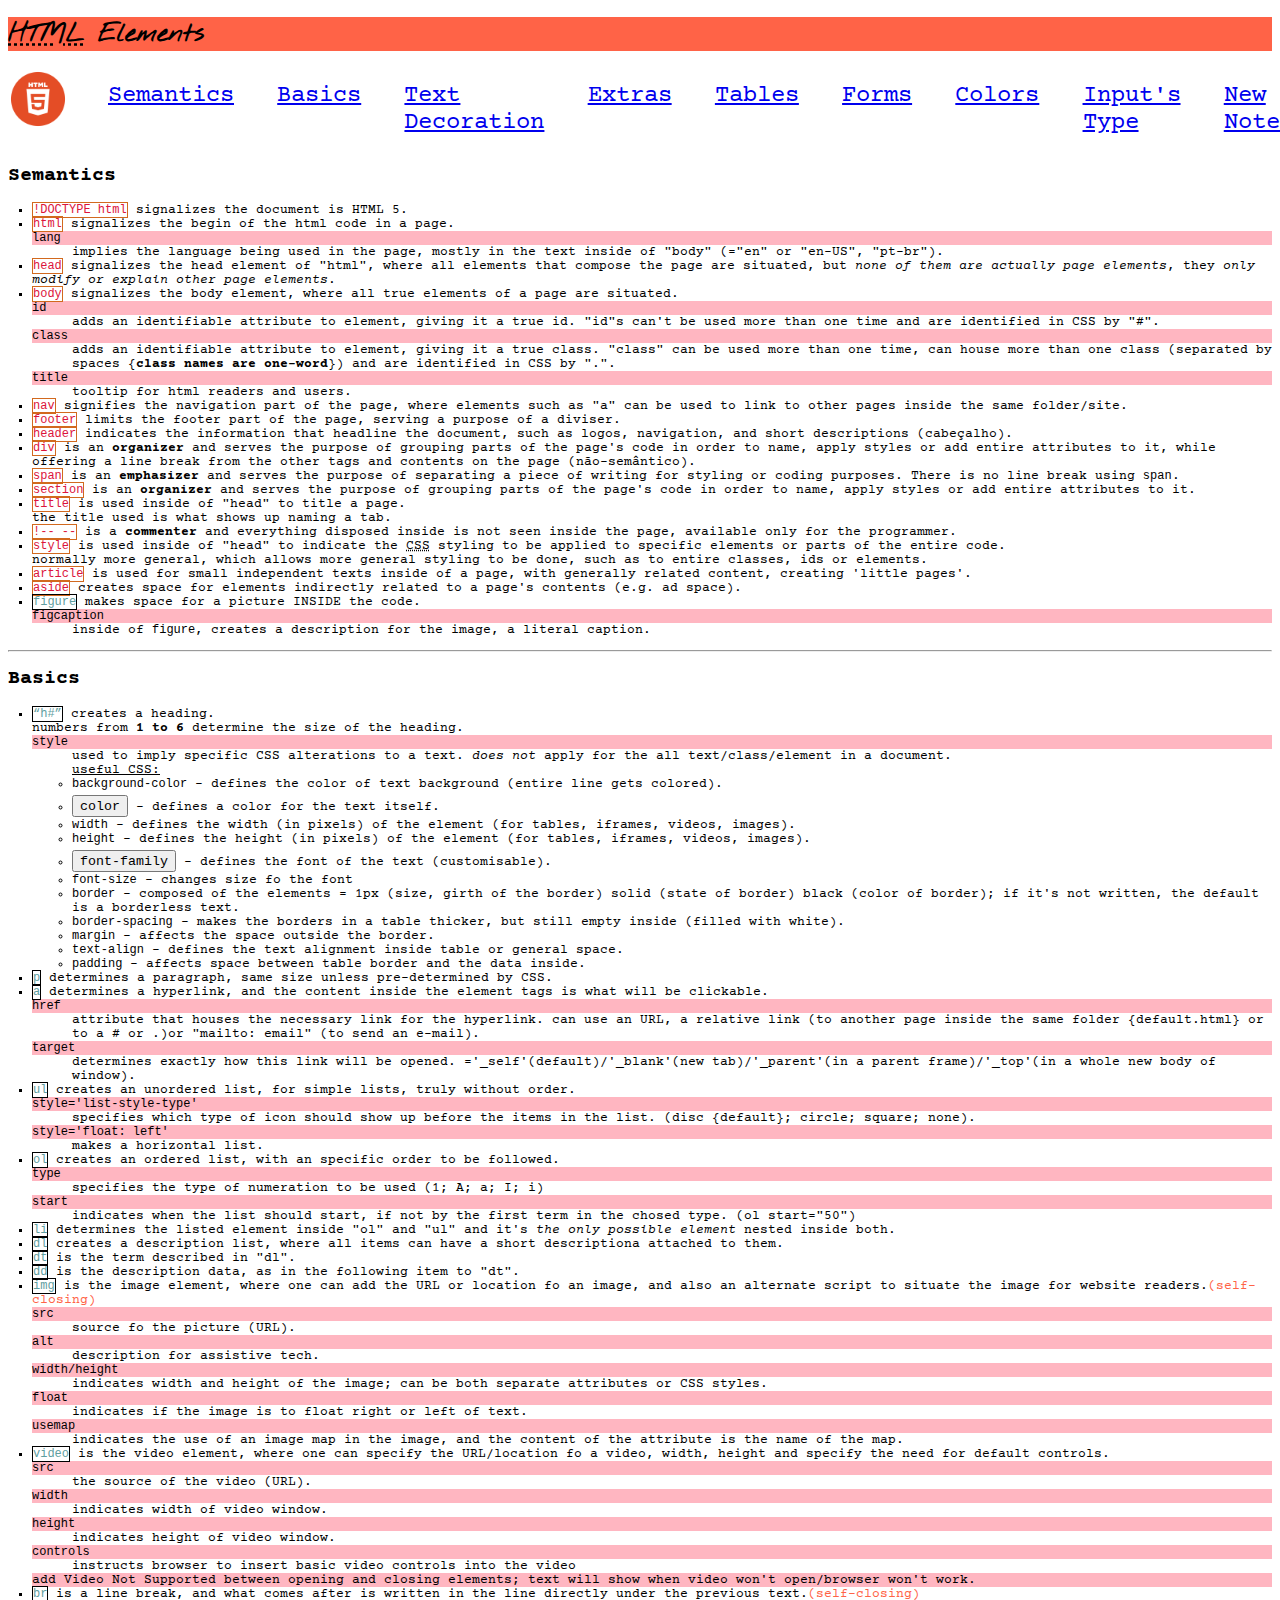
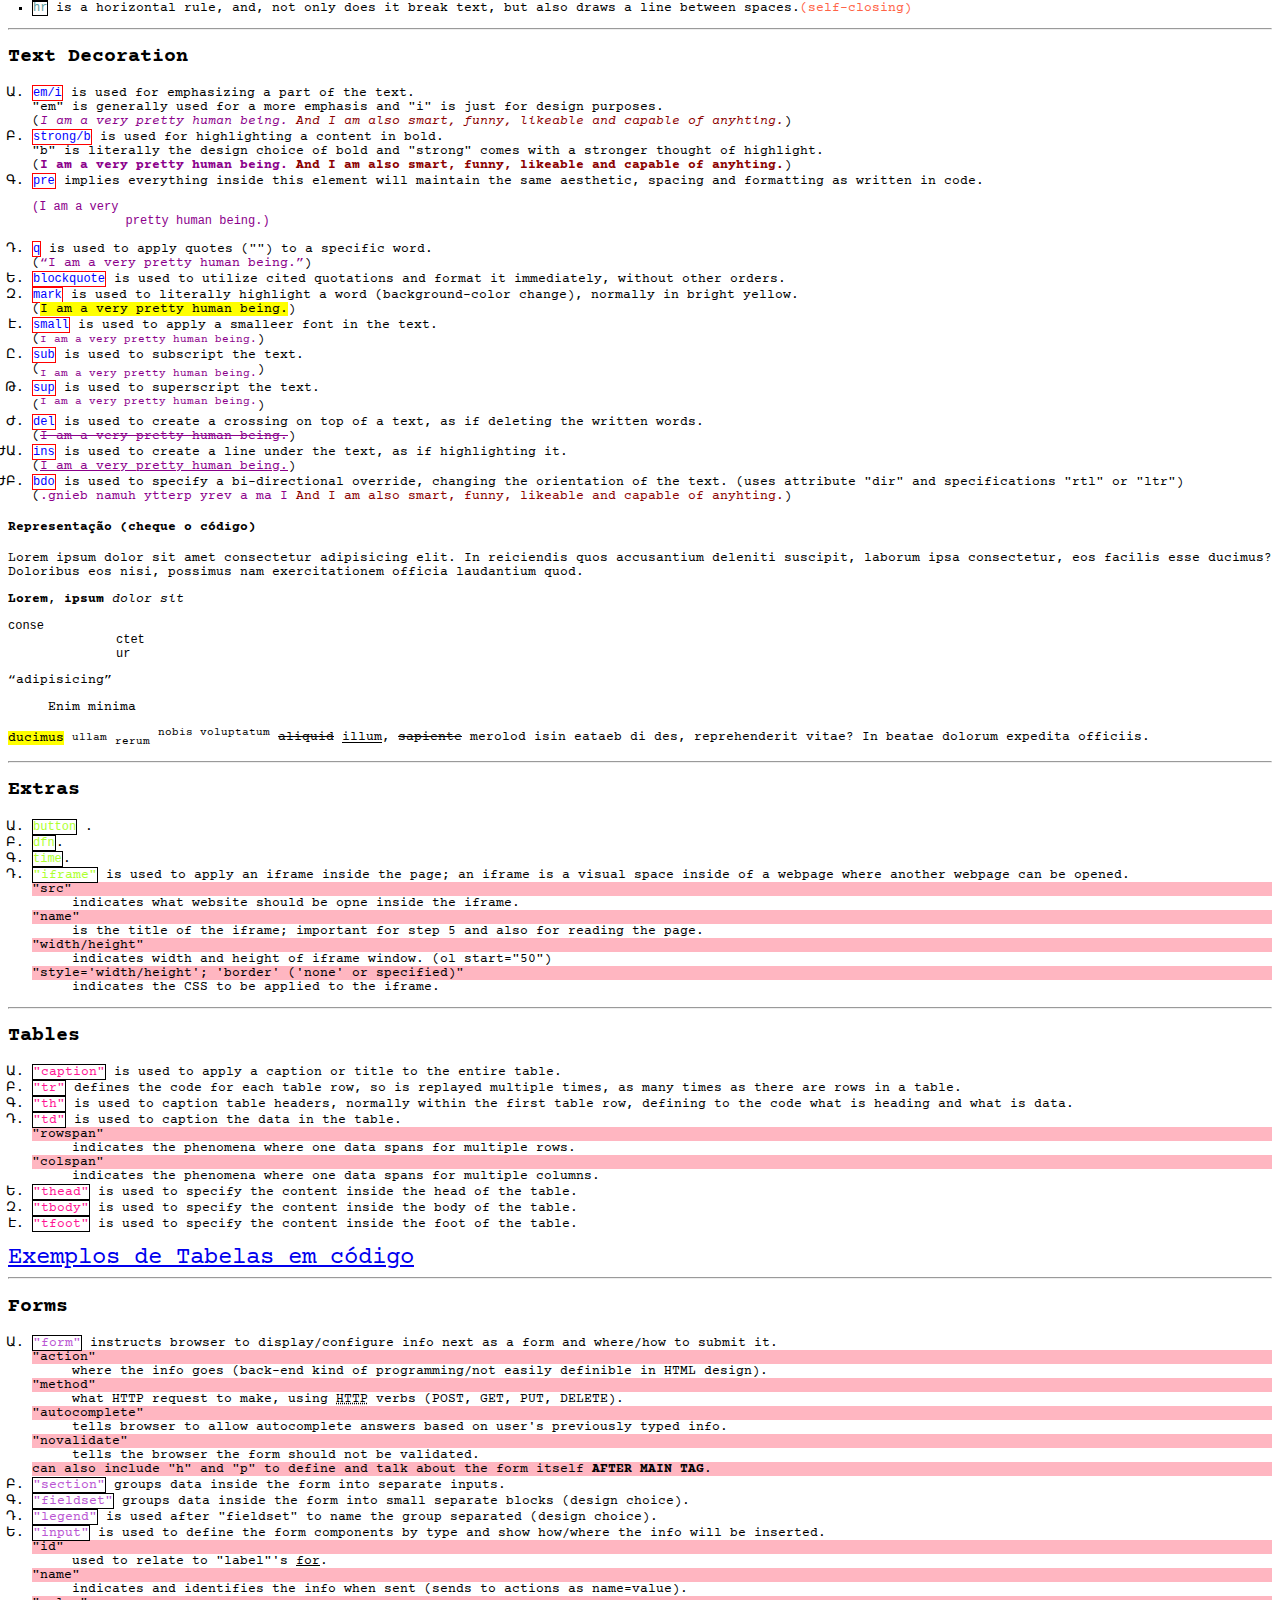
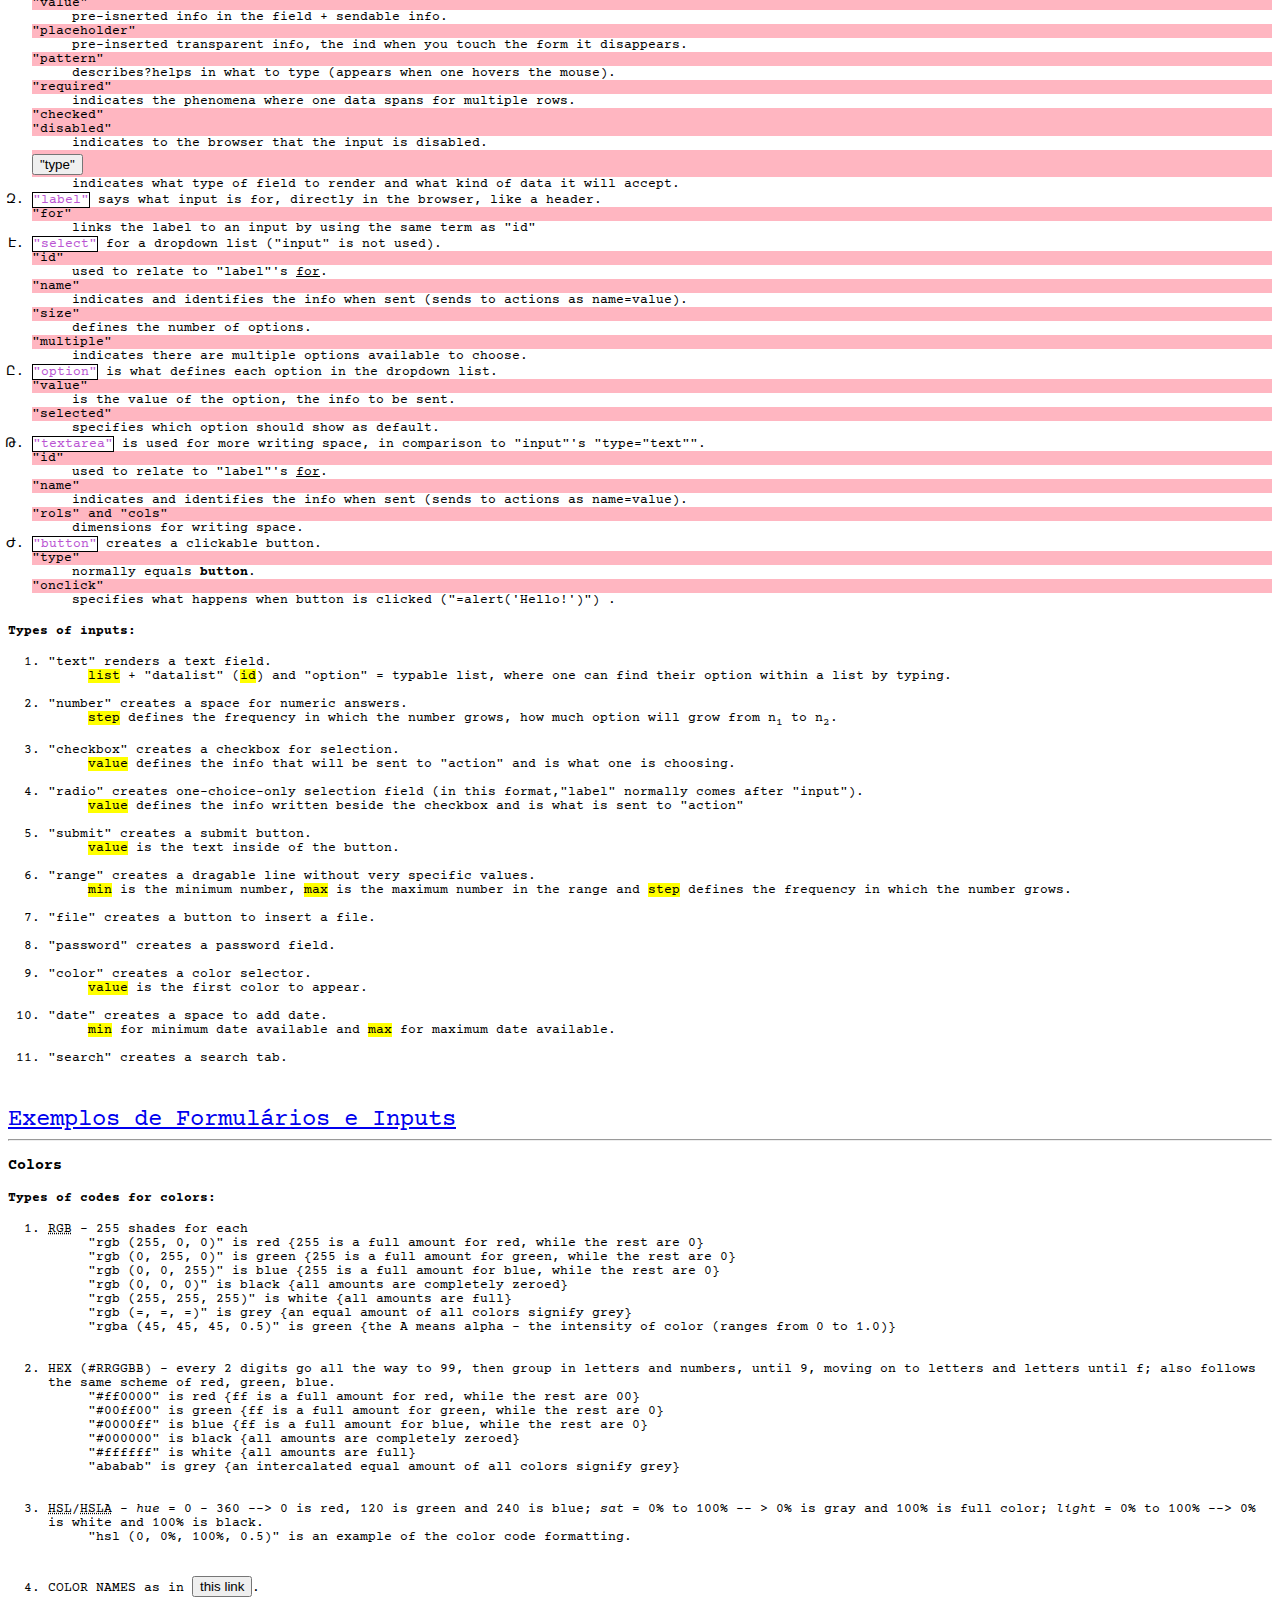
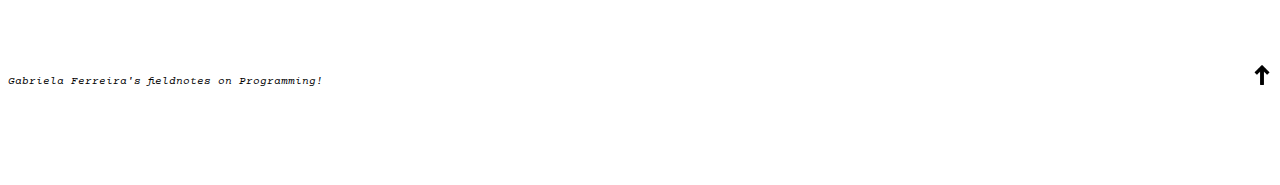
<file: index.htm>
<!DOCTYPE html>
<html lang="pt-br">

<head>
  <meta charset="UTF-8">
  <meta name="viewport" content="width=device-width, initial-scale=1.0">
  <title>HTML Notes</title>
  <!-- id tem que ser único, não pode ser repetido em várias tags. já o 'class' pode ser repetido e funciona para estilizar no CSS (todos em uma mesma classe)-->
  <link rel="stylesheet" href="style.css">

  <link rel="preconnect" href="https://fonts.googleapis.com">
  <link rel="preconnect" href="https://fonts.gstatic.com" crossorigin>
  <link
    href="https://fonts.googleapis.com/css2?family=Courier+Prime:ital,wght@0,400;0,700;1,400;1,700&family=Nothing+You+Could+Do&display=swap"
    rel="stylesheet">

</head>

<body>
  <header>
    <!-- <figure>
       <img src="images/html-logo.png" alt="HTML Logo" float="left" style="width:140px; height:140px;">
      </figure> -->
    <h1 id="começo" style="background-color:tomato; font-family: 'Nothing You Could Do', cursive;"><abbr
        title="Hypertext Markup Language">HTML</abbr> Elements</h1>
    <nav style="display: flex;">
      <!-- display: flex, no CSS, ordena os elementos um ao lado do outro -->
      <a href="index.htm">
        <img src="images/html-logo.png" alt="Logo do HTML" width="60">
        <ul style="list-style-type: none; display: flex;">
          <li>
            <a href="#termsI">Semantics</a>
          </li>
          <pre>      </pre>
          <li>
            <a href="#termsII">Basics</a>
          </li>
          <pre>      </pre>
          <li>
            <a href="#termsIII">Text Decoration</a>
          </li>
          <pre>      </pre>
          <li>
            <a href="#termsIV">Extras</a>
          </li>
          <pre>      </pre>
          <li>
            <a href="#termsV">Tables</a>
          </li>
          <pre>      </pre>
          <li>
            <a href="#termsVI">Forms</a>
          </li>
          <pre>      </pre>
          <li>
            <a href="#cores">Colors</a>
          </li>
          <pre>      </pre>
          <li>
            <a href="#input">Input's Type</a>
          </li>
          <pre>      </pre>
          <li>
            <a href="primeiro.html">New Notes</a>
          </li>
        </ul>
      </a>
    </nav>
  </header>

  <main>
    <section id="definição1">
      <div id="termsI">
        <h2>Semantics</h2>
        <ul class="regular">
          <li><span class="genterm"><code>!DOCTYPE html</code></span> signalizes the document is HTML 5.</li>
          <li><span class="genterm"><code>html</code></span> signalizes the begin of the html code in a page.</li>
          <dl>
            <dt><code>lang</code></dt>
            <dd>implies the language being used in the page, mostly in the text inside of "body" (="en" or "en-US",
              "pt-br").</dd>
          </dl>
          <li><span class="genterm"><code>head</code></span> signalizes the head element of "html", where all elements
            that compose the page are situated, but <em>none of them are actually page elements</em>, they <em>only
              modify or explain other page elements</em>.</li>
          <li><span class="genterm"><code>body</code></span> signalizes the body element, where all true elements of a
            page are situated.</li>
          <dl>
            <dt><code>id</code></dt>
            <dd> adds an identifiable attribute to element, giving it a true id. "id"s can't be used more than one time
              and are identified in CSS by "#".</dd>
            <dt><code>class</code></dt>
            <dd> adds an identifiable attribute to element, giving it a true class. "class" can be used more than one
              time, can house more than one class (separated by spaces {<strong>class names are one-word</strong>}) and
              are identified in CSS by ".".</dd>
            <dt><code>title</code></dt>
            <dd>tooltip for html readers and users.</dd>
          </dl>
          <li><span class="genterm"><code>nav</code></span> signifies the navigation part of the page, where elements
            such as "a" can be used to link to other pages inside the same folder/site.</li>
          <li><span class="genterm"><code>footer</code></span> limits the footer part of the page, serving a purpose of
            a diviser.</li>
          <li><span class="genterm"><code>header</code></span> indicates the information that headline the document,
            such as logos, navigation, and short descriptions (cabeçalho).</li>
          <li><span class="genterm"><code>div</code></span> is an <strong>organizer</strong> and serves the purpose of
            grouping parts of the page's code in order to name, apply styles or add entire attributes to it, while
            offering a line break from the other tags and contents on the page (não-semântico).</li>
          <li><span class="genterm"><code>span</code></span> is an <strong>emphasizer</strong> and serves the purpose of
            separating a piece of writing for styling or coding purposes. There is no line break using
            <code>span</code>.</li>
          <li><span class="genterm"><code>section</code></span> is an <strong>organizer</strong> and serves the purpose
            of grouping parts of the page's code in order to name, apply styles or add entire attributes to it.</li>
          <li><span class="genterm"><code>title</code></span> is used inside of "head" to title a page.<br>
            the title used is what shows up naming a tab.</li>
          <li><span class="genterm"><code>!-- --</code></span> is a <strong>commenter</strong> and everything disposed
            inside is not seen inside the page, available only for the programmer.</li>
          <li><span class="genterm"><code>style</code></span> is used inside of "head" to indicate the <abbr
              title="Cascading Style Sheets">CSS</abbr> styling to be applied to specific elements or parts of the
            entire code.<br>
            normally more general, which allows more general styling to be done, such as to entire classes, ids or
            elements.</li>
          <li><span class="genterm"><code>article</code></span> is used for small independent texts inside of a page,
            with generally related content, creating 'little pages'.</li>
          <li><span class="genterm"><code>aside</code></span> creates space for elements indirectly related to a page's
            contents (e.g. ad space).</li>
          <li><span class="term"><code>figure</code></span> makes space for a picture INSIDE the code.</li>
          <dl>
            <dt><code>figcaption</code></dt>
            <dd>inside of <code>figure</code>, creates a description for the image, a literal caption.</dd>
          </dl>
        </ul>
        <hr>
      </div>
    </section>


    <section id="definição2">
      <div id="termsII">
        <h2>Basics</h2>
        <ul class="regular">
          <li><span class="term"><code><q>h#</q></code></span> creates a heading.<br>numbers from <strong>1 to
              6</strong> determine the size of the heading.</li>
          <dl>
            <dt><code>style</code></dt>
            <dd> used to imply specific CSS alterations to a text. <em>does not</em> apply for the all
              text/class/element in a document.</dd>
            <ul><span style="text-decoration:underline;">useful CSS:</span>
              <li><code>background-color</code> - defines the color of text background (entire line gets colored).</li>
              <li><a href="#colortypes"><button><code>color</code></button></a> - defines a color for the text itself.
              </li>
              <li><code>width</code> - defines the width (in pixels) of the element (for tables, iframes, videos,
                images).</li>
              <li><code>height</code> - defines the height (in pixels) of the element (for tables, iframes, videos,
                images).</li>
              <li><a href="https://www.w3schools.com/css/css_font.asp"
                  target="_blank"><button><code>font-family</code></button></a> - defines the font of the text
                (customisable).</li>
              <li><code>font-size</code> - changes size fo the font</li>
              <li><code>border</code> - composed of the elements = 1px (size, girth of the border) solid (state of
                border) black (color of border); if it's not written, the default is a borderless text.</li>
              <li><code>border-spacing</code> - makes the borders in a table thicker, but still empty inside (filled
                with white).</li>
              <li><code>margin</code> - affects the space outside the border.</li>
              <li><code>text-align</code> - defines the text alignment inside table or general space.</li>
              <li><code>padding</code> - affects space between table border and the data inside.</li>
            </ul>
          </dl>
          <li><span class="term"><code>p</code></span> determines a paragraph, same size unless pre-determined by CSS.
          </li>
          <li><span class="term"><code>a</code></span> determines a hyperlink, and the content inside the element tags
            is what will be clickable.</li>
          <dl>
            <dt><code>href</code></dt>
            <dd> attribute that houses the necessary link for the hyperlink. can use an URL, a relative link (to another
              page inside the same folder {default.html} or to a # or .)or "mailto: email" (to send an e-mail).</dd>
            <dt><code>target</code></dt>
            <dd> determines exactly how this link will be opened. ='_self'(default)/'_blank'(new tab)/'_parent'(in a
              parent frame)/'_top'(in a whole new body of window).</dd>
          </dl>
          <li><span class="term"><code>ul</code></span> creates an unordered list, for simple lists, truly without
            order.</li>
          <dl>
            <dt><code>style='list-style-type'</code></dt>
            <dd> specifies which type of icon should show up before the items in the list. (disc {default}; circle;
              square; none).</dd>
            <dt><code>style='float: left'</code>
            <dt>
            <dd> makes a horizontal list.</dd>
          </dl>
          <li><span class="term"><code>ol</code></span> creates an ordered list, with an specific order to be followed.
          </li>
          <dl>
            <dt><code>type</code></dt>
            <dd> specifies the type of numeration to be used (1; A; a; I; i)</dd>
            <dt><code>start</code></dt>
            <dd> indicates when the list should start, if not by the first term in the chosed type. (ol start="50")</dd>
          </dl>
          <li><span class="term"><code>li</code></span> determines the listed element inside "ol" and "ul" and it's
            <em>the only possible element</em> nested inside both.</li>
          <li><span class="term"><code>dl</code></span> creates a description list, where all items can have a short
            descriptiona attached to them.</li>
          <li><span class="term"><code>dt</code></span> is the term described in "dl".</li>
          <li><span class="term"><code>dd</code></span> is the description data, as in the following item to "dt".</li>
          <li><span class="term"><code>img</code></span> is the image element, where one can add the URL or location fo
            an image, and also an alternate script to situate the image for website readers.<span
              class="closing">(self-closing)</span></li>
          <dl>
            <dt><code>src</code></dt>
            <dd> source fo the picture (URL).</dd>
            <dt><code>alt</code></dt>
            <dd> description for assistive tech.</dd>
            <dt><code>width/height</code></dt>
            <dd> indicates width and height of the image; can be both separate attributes or CSS styles.</dd>
            <dt><code>float</code></dt>
            <dd> indicates if the image is to float right or left of text.</dd>
            <dt><code>usemap</code></dt>
            <dd> indicates the use of an image map in the image, and the content of the attribute is the name of the
              map.</dd>
          </dl>
          <!-- <li><span class="term">"map"</span> indicates the creation of an image map (areas in a picture that can link somewhere else).</li>
 <dl>
   <dt>"name"</dt>
     <dd> name to be used when linking map to image.</dd>
   <dt>attribute "area"</dt>
      <dd> specifies the areas of the image that will be clickable</dd>
  <br>
    <ul>
     <li>"shape"</li>
       <dd> name to be used when linking map to image.</dd>
     <li>"coords"</li>
       <dd> specifies the areas of the image that will be clickable</dd>
     <li>"alt"</li>
       <dd> specifies the areas of the image that will be clickable</dd>
     <li>"alt"</li>
       <dd> specifies the areas of the image that will be clickable</dd>
   </ul>
 </dl> -->
          <li><span class="term"><code>video</code></span> is the video element, where one can specify the URL/location
            fo a video, width, height and specify the need for default controls.</li>
          <dl>
            <dt><code>src</code></dt>
            <dd>the source of the video (URL).</dd>
            <dt><code>width</code></dt>
            <dd>indicates width of video window.</dd>
            <dt><code>height</code></dt>
            <dd>indicates height of video window.</dd>
            <dt><code>controls</code></dt>
            <dd>instructs browser to insert basic video controls into the video</dd>
            <dt>add Video Not Supported between opening and closing elements; text will show when video won't
              open/browser won't work.</dt>
          </dl>
          <li><span class="term"><code>br</code></span> is a line break, and what comes after is written in the line
            directly under the previous text.<span class="closing">(self-closing)</span></li>
          <li><span class="term"><code>hr</code></span> is a horizontal rule, and, not only does it break text, but also
            draws a line between spaces.<span class="closing">(self-closing)</span></li>
        </ul>
        <hr>
      </div>
    </section>


    <section id="definição3">
      <div id="termsIII">
        <h2>Text Decoration</h2>
        <ul class="regular2">
          <li><span class="decor"><code>em/i</code></span> is used for emphasizing a part of the text.<br>
            "em" is generally used for a more emphasis and "i" is just for design purposes.<br>
            (<span class="example"><em>I am a very pretty human being.</em></span> <span class="example2"><i>And I am
                also smart, funny, likeable and capable of anyhting.</i></span>)</li>
          <li><span class="decor"><code>strong/b</code></span> is used for highlighting a content in bold.<br>
            "b" is literally the design choice of bold and "strong" comes with a stronger thought of highlight.<br>
            (<span class="example"><strong>I am a very pretty human being.</strong></span> <span class="example2"><b>And
                I am also smart, funny, likeable and capable of anyhting.</b></span>)</li>
          <li><span class="decor"><code>pre</code></span> implies everything inside this element will maintain the same
            aesthetic, spacing and formatting as written in code.<br>
            <span class="example">
              <pre>(I am a very 
             pretty human being.)</pre>
            </span>
          </li>
          <li><span class="decor"><code>q</code></span> is used to apply quotes ("") to a specific word.<br>
            (<span class="example"><q>I am a very pretty human being.</q></span>)</li>
          <li><span class="decor"><code>blockquote</code></span> is used to utilize cited quotations and format it
            immediately, without other orders.</li>
          <li><span class="decor"><code>mark</code></span> is used to literally highlight a word (background-color
            change), normally in bright yellow.<br>
            (<span class="example"><mark>I am a very pretty human being.</mark></span>)</li>
          <li><span class="decor"><code>small</code></span> is used to apply a smalleer font in the text.<br>
            (<span class="example"><small>I am a very pretty human being.</small></span>)</li>
          <li><span class="decor"><code>sub</code></span> is used to subscript the text.<br>
            (<span class="example"><sub>I am a very pretty human being.</sub></span>)</li>
          <li><span class="decor"><code>sup</code></span> is used to superscript the text.<br>
            (<span class="example"><sup>I am a very pretty human being.</sup></span>)</li>
          <li><span class="decor"><code>del</code></span> is used to create a crossing on top of a text, as if deleting
            the written words.<br>
            (<span class="example"><del>I am a very pretty human being.</del></span>)</li>
          <li><span class="decor"><code>ins</code></span> is used to create a line under the text, as if highlighting
            it.<br>
            (<span class="example"><ins>I am a very pretty human being.</ins></span>)</li>
          <li><span class="decor"><code>bdo</code></span> is used to specify a bi-directional override, changing the
            orientation of the text. (uses attribute "dir" and specifications "rtl" or "ltr")<br>
            (<span class="example"><bdo dir="rtl">I am a very pretty human being.</bdo></span> <span
              class="example2"><bdo dir="ltr">And I am also smart, funny, likeable and capable of
                anyhting.</bdo></span>)</li>
        </ul>
        <h4>Representação (cheque o código)</h4>
        <p>Lorem ipsum dolor sit amet consectetur adipisicing elit. In reiciendis quos accusantium deleniti suscipit,
          laborum ipsa consectetur, eos facilis esse ducimus? Doloribus eos nisi, possimus nam exercitationem officia
          laudantium quod.</p>
        <p><b>Lorem</b>, <strong>ipsum</strong> <i>dolor</i> <em>sit</em>
        <pre>conse
               ctet
               ur</pre> <q>adipisicing</q>
        <blockquote>Enim minima</blockquote> <mark>ducimus</mark> <small>ullam</small> <sub>rerum</sub> <sup>nobis
          voluptatum</sup> <del>aliquid</del> <u>illum</u>, <s>sapiente</s> <bdo dir="rtl">sed id beatae nisi
          dolorem</bdo>, reprehenderit vitae? In beatae dolorum expedita officiis.</p>
        <hr>
      </div>
    </section>


    <section id="definição4">
      <div id="termsIV">
        <h2>Extras</h2>
        <ul class="regular2">
          <li><span class="extras"><code>button</code></span> .<br></li>
          <li><span class="extras"><code>dfn</code></span>.</li>
          <li><span class="extras"><code>time</code></span>.<br></li>
          <li><span class="extras">"iframe"</span> is used to apply an iframe inside the page; an iframe is a visual
            space inside of a webpage where another webpage can be opened.<br></li>
          <dl>
            <dt>"src"</dt>
            <dd> indicates what website should be opne inside the iframe.</dd>
            <dt>"name"</dt>
            <dd> is the title of the iframe; important for step 5 and also for reading the page.</dd>
            <dt>"width/height"</dt>
            <dd> indicates width and height of iframe window. (ol start="50")</dd>
            <dt>"style='width/height'; 'border' ('none' or specified)"</dt>
            <dd> indicates the CSS to be applied to the iframe.</dd>
          </dl>
        </ul>
        <hr>
      </div>
    </section>

    <section id="definição5">
      <div id="termsV">
        <h2>Tables</h2>
        <ul class="regular2">
          <li><span class="table">"caption"</span> is used to apply a caption or title to the entire table.<br></li>
          <li><span class="table">"tr"</span> defines the code for each table row, so is replayed multiple times, as
            many times as there are rows in a table.</li>
          <li><span class="table">"th"</span> is used to caption table headers, normally within the first table row,
            defining to the code what is heading and what is data.<br></li>
          <li><span class="table">"td"</span> is used to caption the data in the table.<br></li>
          <dl>
            <dt>"rowspan"</dt>
            <dd> indicates the phenomena where one data spans for multiple rows.</dd>
            <dt>"colspan"</dt>
            <dd> indicates the phenomena where one data spans for multiple columns.</dd>
          </dl>
          <li><span class="table">"thead"</span> is used to specify the content inside the head of the table.<br></li>
          <li><span class="table">"tbody"</span> is used to specify the content inside the body of the table.<br></li>
          <li><span class="table">"tfoot"</span> is used to specify the content inside the foot of the table.<br></li>
        </ul>
        <a href="tabelas.html">Exemplos de Tabelas em código</a>
        <hr>
      </div>
    </section>


    <section id="definição6">
      <div id="termsVI">
        <h2>Forms</h2>
        <ul class="regular2">
          <li><span class="form">"form"</span> instructs browser to display/configure info next as a form and where/how
            to submit it.<br></li>
          <dl>
            <dt>"action"</dt>
            <dd> where the info goes (back-end kind of programming/not easily definible in HTML design).</dd>
            <dt>"method"</dt>
            <dd> what HTTP request to make, using <abbr title="Hypertext Transfer Protocol">HTTP</abbr> verbs (POST,
              GET, PUT, DELETE).</dd>
            <dt>"autocomplete"</dt>
            <dd> tells browser to allow autocomplete answers based on user's previously typed info.</dd>
            <dt>"novalidate"</dt>
            <dd> tells the browser the form should not be validated.</dd>
            <dt>can also include "h" and "p" to define and talk about the form itself <b>AFTER MAIN TAG</b>.</dt>
          </dl>
          <li><span class="form">"section"</span> groups data inside the form into separate inputs.</li>
          <li><span class="form">"fieldset"</span> groups data inside the form into small separate blocks (design
            choice).</li>
          <li><span class="form">"legend"</span> is used after "fieldset" to name the group separated (design
            choice).<br></li>
          <li><span class="form">"input"</span> is used to define the form components by type and show how/where the
            info will be inserted.<br></li>
          <dl>
            <dt>"id"</dt>
            <dd> used to relate to "label"'s <ins>for</ins>.</dd>
            <dt>"name"</dt>
            <dd> indicates and identifies the info when sent (sends to actions as name=value).</dd>
            <dt>"value"</dt>
            <dd> pre-isnerted info in the field + sendable info.</dd>
            <dt>"placeholder"</dt>
            <dd> pre-inserted transparent info, the ind when you touch the form it disappears.</dd>
            <dt>"pattern"</dt>
            <dd> describes?helps in what to type (appears when one hovers the mouse).</dd>
            <dt>"required"</dt>
            <dd> indicates the phenomena where one data spans for multiple rows.</dd>
            <dt>"checked"</dt>
            <dt>"disabled"</dt>
            <dd> indicates to the browser that the input is disabled.</dd>
            <dt><a href="#inputtypes"><button>"type"</button></a></dt>
            <dd> indicates what type of field to render and what kind of data it will accept.</dd>
          </dl>
          <li><span class="form">"label"</span> says what input is for, directly in the browser, like a header.<br></li>
          <dl>
            <dt>"for"</dt>
            <dd> links the label to an input by using the same term as "id"</dd>
          </dl>
          <li><span class="form">"select"</span> for a dropdown list ("input" is not used).<br></li>
          <dl>
            <dt>"id"</dt>
            <dd> used to relate to "label"'s <ins>for</ins>.</dd>
            <dt>"name"</dt>
            <dd> indicates and identifies the info when sent (sends to actions as name=value).</dd>
            <dt>"size"</dt>
            <dd> defines the number of options.</dd>
            <dt>"multiple"</dt>
            <dd> indicates there are multiple options available to choose.</dd>
          </dl>
          <li><span class="form">"option"</span> is what defines each option in the dropdown list.<br></li>
          <dl>
            <dt>"value"</dt>
            <dd> is the value of the option, the info to be sent.</dd>
            <dt>"selected"</dt>
            <dd> specifies which option should show as default.</dd>
          </dl>
          <li><span class="form">"textarea"</span> is used for more writing space, in comparison to "input"'s
            "type="text"".<br></li>
          <dl>
            <dt>"id"</dt>
            <dd> used to relate to "label"'s <ins>for</ins>.</dd>
            <dt>"name"</dt>
            <dd> indicates and identifies the info when sent (sends to actions as name=value).</dd>
            <dt>"rols" and "cols"</dt>
            <dd> dimensions for writing space.</dd>
          </dl>
          <li><span class="form">"button"</span> creates a clickable button.<br></li>
          <dl>
            <dt>"type"</dt>
            <dd> normally equals <b>button</b>.</dd>
            <dt>"onclick"</dt>
            <dd> specifies what happens when button is clicked ("=alert('Hello!')") .</dd>
          </dl>
        </ul>
      </div>

      <div id="input">
        <h4 id="inputtypes">Types of inputs:</h4>
        <ol>
          <li>"text" renders a text field.</li>
          <dt>
          <dd><mark>list</mark> + "datalist" (<mark>id</mark>) and "option" = typable list, where one can find their
            option within a list by typing.</dd>
          </dt>
          <br>
          <li>"number" creates a space for numeric answers.</li>
          <dt>
          <dd><mark>step</mark> defines the frequency in which the number grows, how much option will grow from
            n<sub>1</sub> to n<sub>2</sub>.</dd>
          </dt>
          <br>
          <li>"checkbox" creates a checkbox for selection.</li>
          <dt>
          <dd><mark>value</mark> defines the info that will be sent to "action" and is what one is choosing.</dd>
          </dt>
          <br>
          <li>"radio" creates one-choice-only selection field (in this format,"label" normally comes after "input").
          </li>
          <dt>
          <dd><mark>value</mark> defines the info written beside the checkbox and is what is sent to "action"</dd>
          </dt>
          <br>
          <li>"submit" creates a submit button.</li>
          <dt>
          <dd><mark>value</mark> is the text inside of the button.</dd>
          </dt>
          <br>
          <li>"range" creates a dragable line without very specific values.</li>
          <dt>
          <dd><mark>min</mark> is the minimum number, <mark>max</mark> is the maximum number in the range and
            <mark>step</mark> defines the frequency in which the number grows.</dd>
          </dt>
          <br>
          <li>"file" creates a button to insert a file.</li>
          <br>
          <li>"password" creates a password field.</li>
          <br>
          <li>"color" creates a color selector.</li>
          <dt>
          <dd><mark>value</mark> is the first color to appear.</dd>
          </dt>
          <br>
          <li>"date" creates a space to add date.</li>
          <dt>
          <dd><mark>min</mark> for minimum date available and <mark>max</mark> for maximum date available.</dd>
          </dt>
          <br>
          <li>"search" creates a search tab.</li>
          <br>
        </ol>
        <br>
        <a href="forms.html">Exemplos de Formulários e Inputs</a>
      </div>
    </section>
    <hr>
    <section id="cores">
      <div>
        <h3 id="colortypes">Colors</h3>
        <h4>Types of codes for colors:</h4>
        <ol>
          <li><abbr title="Red Green Blue">RGB</abbr> - 255 shades for each</li>
          <dt>
          <dd>"rgb (255, 0, 0)" is red {255 is a full amount for red, while the rest are 0}</dd>
          <dd>"rgb (0, 255, 0)" is green {255 is a full amount for green, while the rest are 0}</dd>
          <dd>"rgb (0, 0, 255)" is blue {255 is a full amount for blue, while the rest are 0}</dd>
          <dd>"rgb (0, 0, 0)" is black {all amounts are completely zeroed}</dd>
          <dd>"rgb (255, 255, 255)" is white {all amounts are full}</dd>
          <dd>"rgb (=, =, =)" is grey {an equal amount of all colors signify grey}</dd>
          <dd>"rgba (45, 45, 45, 0.5)" is green {the A means alpha - the intensity of color (ranges from 0 to 1.0)}</dd>
          </dt>
          <br>
          <br>
          <li>HEX (#RRGGBB) - every 2 digits go all the way to 99, then group in letters and numbers, until 9, moving on
            to letters and letters until f; also follows the same scheme of red, green, blue.</li>
          <dt>
          <dd>"#ff0000" is red {ff is a full amount for red, while the rest are 00}</dd>
          <dd>"#00ff00" is green {ff is a full amount for green, while the rest are 0}</dd>
          <dd>"#0000ff" is blue {ff is a full amount for blue, while the rest are 0}</dd>
          <dd>"#000000" is black {all amounts are completely zeroed}</dd>
          <dd>"#ffffff" is white {all amounts are full}</dd>
          <dd>"ababab" is grey {an intercalated equal amount of all colors signify grey}</dd>
          </dt>
          <br>
          <br>
          <li><abbr title="Hue Saturation Lightness">HSL</abbr>/<abbr title="Hue Saturation Lightness Alpha">HSLA</abbr>
            - <i>hue</i> = 0 - 360 --> 0 is red, 120 is green and 240 is blue; <i>sat</i> = 0% to 100% -- > 0% is gray
            and 100% is full color; <i>light</i> = 0% to 100% --> 0% is white and 100% is black.</li>
          <dt>
          <dd>"hsl (0, 0%, 100%, 0.5)" is an example of the color code formatting.</dd>
          </dt>
          <br>
          <br>
          <li>COLOR NAMES as in <a href="https://www.w3schools.com/colors/colors_names.asp" target="_blank"><button>this
                link</button></a>.</li>
        </ol>
      </div>
    </section>
  </main>

  <br><br><br>

  <footer>
    <p style="font-size:smaller;"><em>Gabriela Ferreira's fieldnotes on Programming!</em>
      <a href="#começo">
        <img src="images/seta.png" alt="Seta para cima" width="20" style="float:right;">
      </a>
    </p>
    <br>
  </footer>
</body>

</html>
</file>
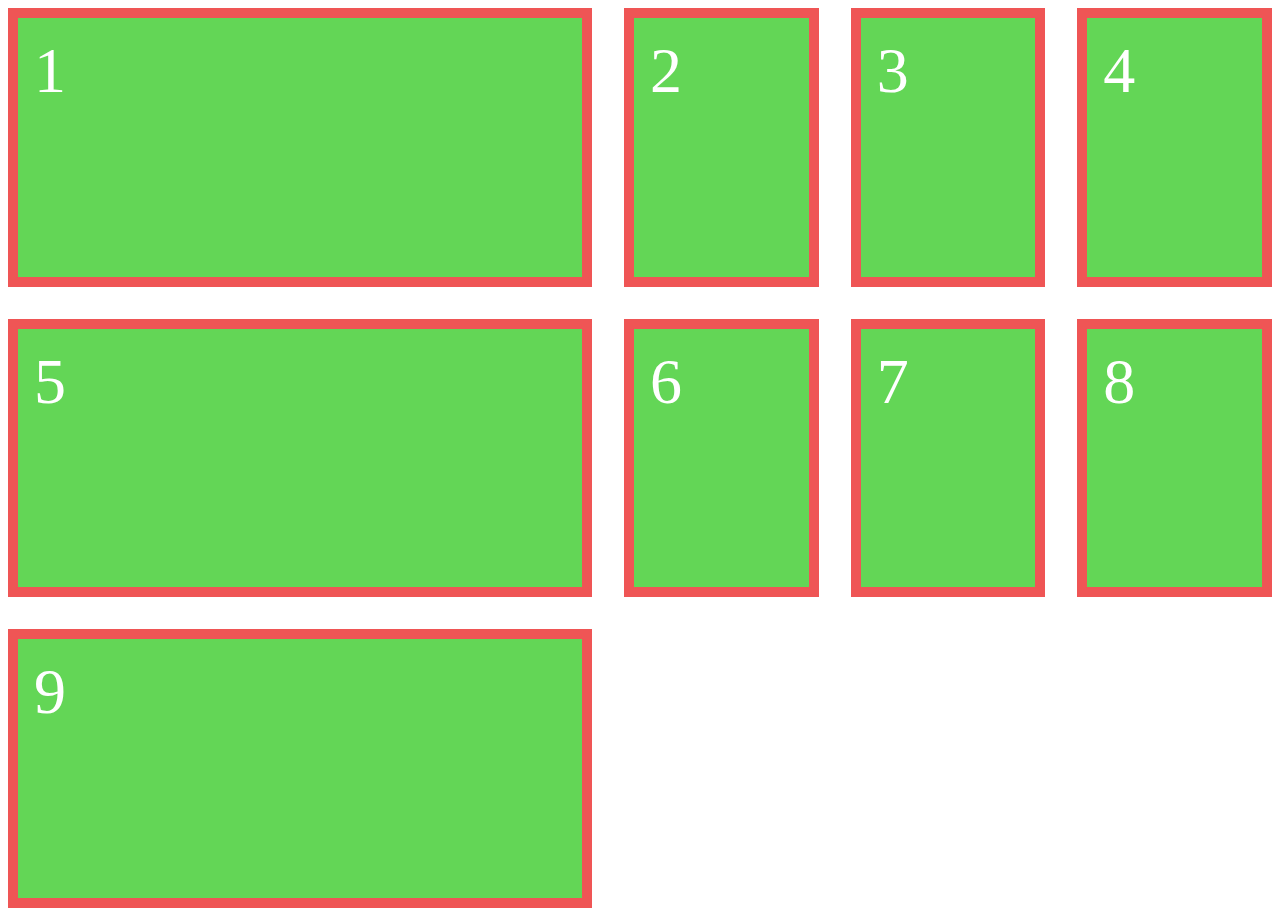
<file: flexbox.html>
<!DOCTYPE html>
<html lang="pt-br">
<head>
    <meta charset="UTF-8">
    <meta name="viewport" content="width=device-width, initial-scale=1.0">
    <link rel="stylesheet" href="flexgrid.css">
    <link rel="preconnect" href="https://fonts.googleapis.com">
    <link rel="preconnect" href="https://fonts.gstatic.com" crossorigin>
    <link href="https://fonts.googleapis.com/css2?family=Courier+Prime:ital,wght@0,400;0,700;1,400;1,700&display=swap"
        rel="stylesheet">
    <title>FlexBox</title>
</head>
<body>
    <main>
        <div class="boxes">
            <div class="box">1</div>
            <div class="box">2</div>
            <div class="box">3</div>
            <div class="box">4</div>
            <div class="box">5</div>
            <div class="box">6</div>
            <div class="box">7</div>
            <div class="box">8</div>
            <div class="box">9</div>
        </div>
    </main>
</body>
</html>
</file>
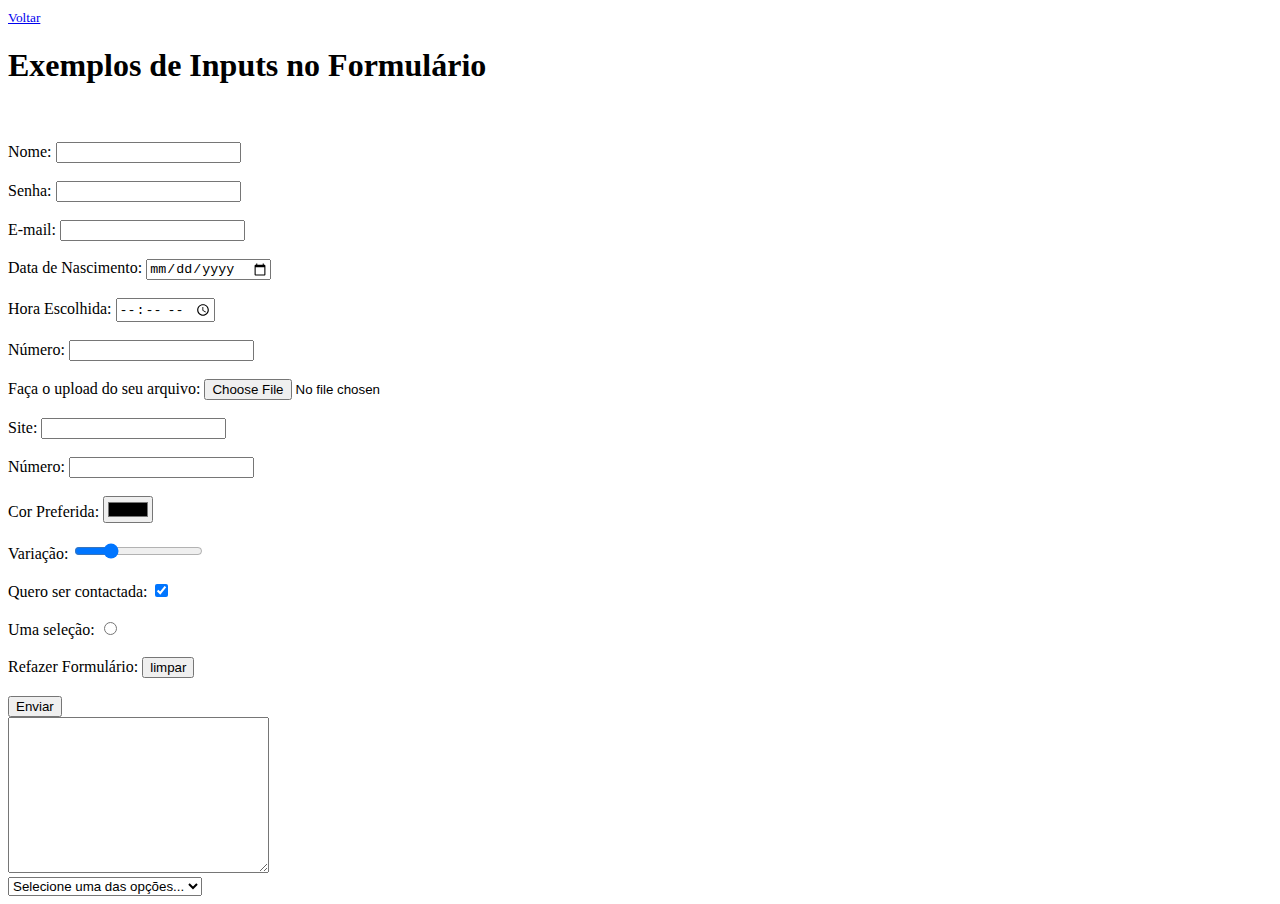
<file: forms.html>
<!DOCTYPE html>
<html lang="pt-br">
<head>
    <meta charset="UTF-8">
    <meta name="viewport" content="width=device-width, initial-scale=1.0">
    <title>Exemplos de Inputs</title>
</head>
<body>
    <header>
        <a href="index.htm" style="font-size: smaller;">Voltar</a>
    </header>
    <main>
        <h1>Exemplos de Inputs no Formulário</h1>
        <br><br>
        <form action="" method="get"> <!--'action' vazio somente recarrega a página após envio do formulário (action="" method="get" é o mesmo que nada, é o default), 'method="post" para informações sensíveis-->
            <div>
                <label for="texto">Nome:</label> <!--cada 'input' tem que ter uma 'label', que é linkada a ele pelo 'id' (separar cada input por um 'div')-->
                <input type="text" id="texto" name="nome" > <!--placeholder="Informe o seu nome..." = deixa um texto fantasma dentro da caixa do formulário; value="Texto de Formulário" = um texto definido como inicial, apagável; 'name' proporciona link com Javascript-->
            </div>
            <br>
            <div>
                <label for="senha">Senha:</label>
                <input type="password" id="senha" name="senha">
            </div>
            <br>
            <div>
                <label for="email">E-mail:</label>
                <input type="email" id="email" name="email">
            </div>
            <br>
            <div>
                <label for="data">Data de Nascimento:</label>
                <input type="date" id="data" name="data">
            </div>
            <br>
            <div>
                <label for="hora">Hora Escolhida:</label>
                <input type="time" id="hora" name="hora">
            </div>
            <br>
            <div>
                <label for="numero">Número:</label>
                <input type="number" id="numero" name="numero">
            </div>
            <br>
            <div>
                <label for="arquivo">Faça o upload do seu arquivo:</label>
                <input type="file" id="arquivo" name="arquivo">
            </div>
            <br>
            <div>
                <label for="endereco">Site:</label>
                <input type="url" id="endereco" name="endereco">
            </div>
            <br>
            <div>
                <label for="numero">Número:</label>
                <input type="number" id="numero" name="numero">
            </div>
            <br>
            <div>
                <label for="cor">Cor Preferida:</label>
                <input type="color" id="cor" name="cor">
            </div>
            <br>
            <div>
                <label for="variacao">Variação:</label>
                <input type="range" id="variacao" name="variacao" value="100" max="250" min="50">  <!--por padrão, valor do range é de 0 a 100-->
            </div>
            <br>
            <div>
                <label for="caixinha">Quero ser contactada:</label>
                <input type="checkbox" id="caixinha" name="caixinha" checked> <!--permite somente uma seleção-->
            </div>
            <br>
            <div>
                <label for="unica">Uma seleção:</label>
                <input type="radio" id="unica" name="unica"> <!--permite somente uma seleção-->
            </div>
            <br>
            <div>
                <label for="limpar">Refazer Formulário:</label>
                <input type="reset" id="limpar" name="limpar" value="limpar">
            </div>
            <br>
            <div>
                <input type="submit" id="enviar" name="enviar" value="Enviar"> <!--não precisa de 'label'-->
            </div>

            <textarea name="bio" id="bio" cols="30" rows="10"></textarea> <!--caixa de texto para escrita dentro do forms, cols são o número de letras e rows de linhas de escrita-->
            <br>
            <div>
            <select name="select" id="select">
                <option value="" disabled selected>Selecione uma das opções...</option> <!---não dá para selecionar e começa com ela-->
                <option value="receita">Receita</option>
                <option value="despesa">Despesa</option>
                <option value="transferência">Transferência</option>
            </select>
            </div>
        </form>

    </main>
</body>
</html>
</file>
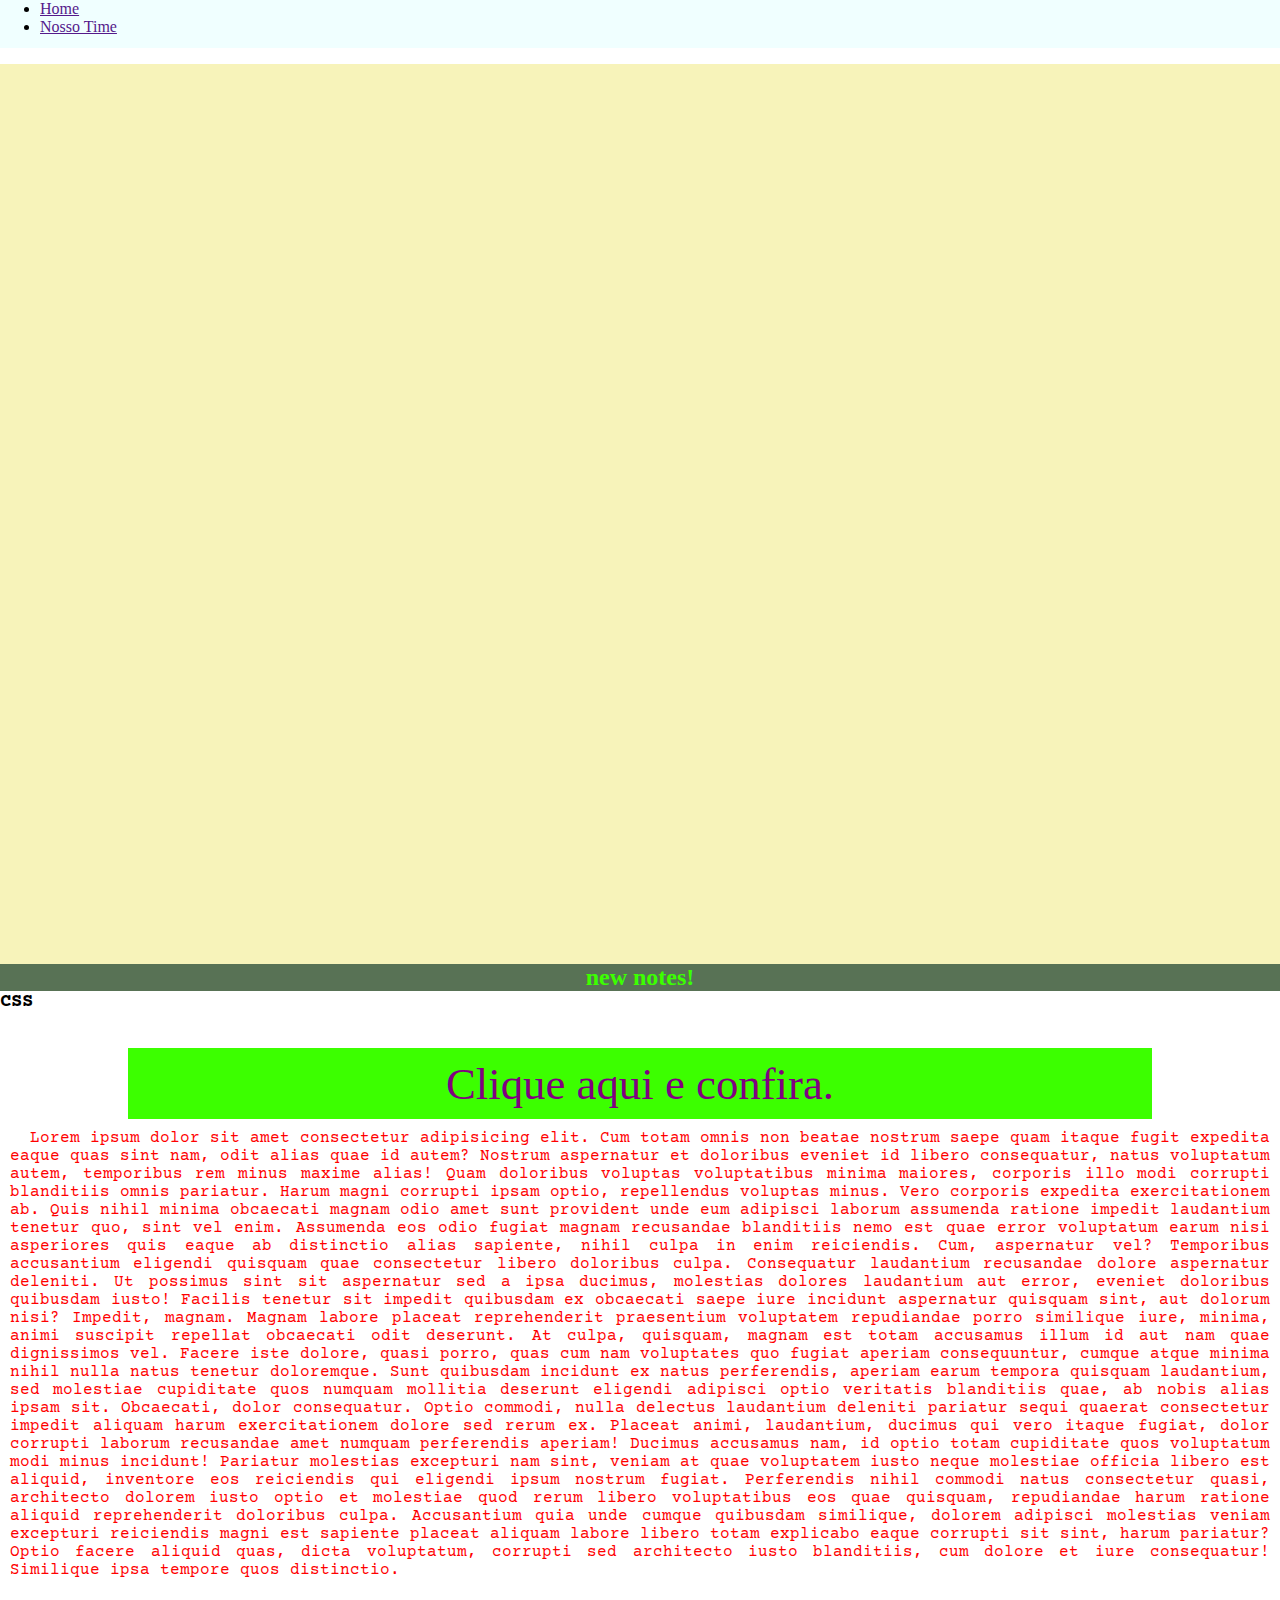
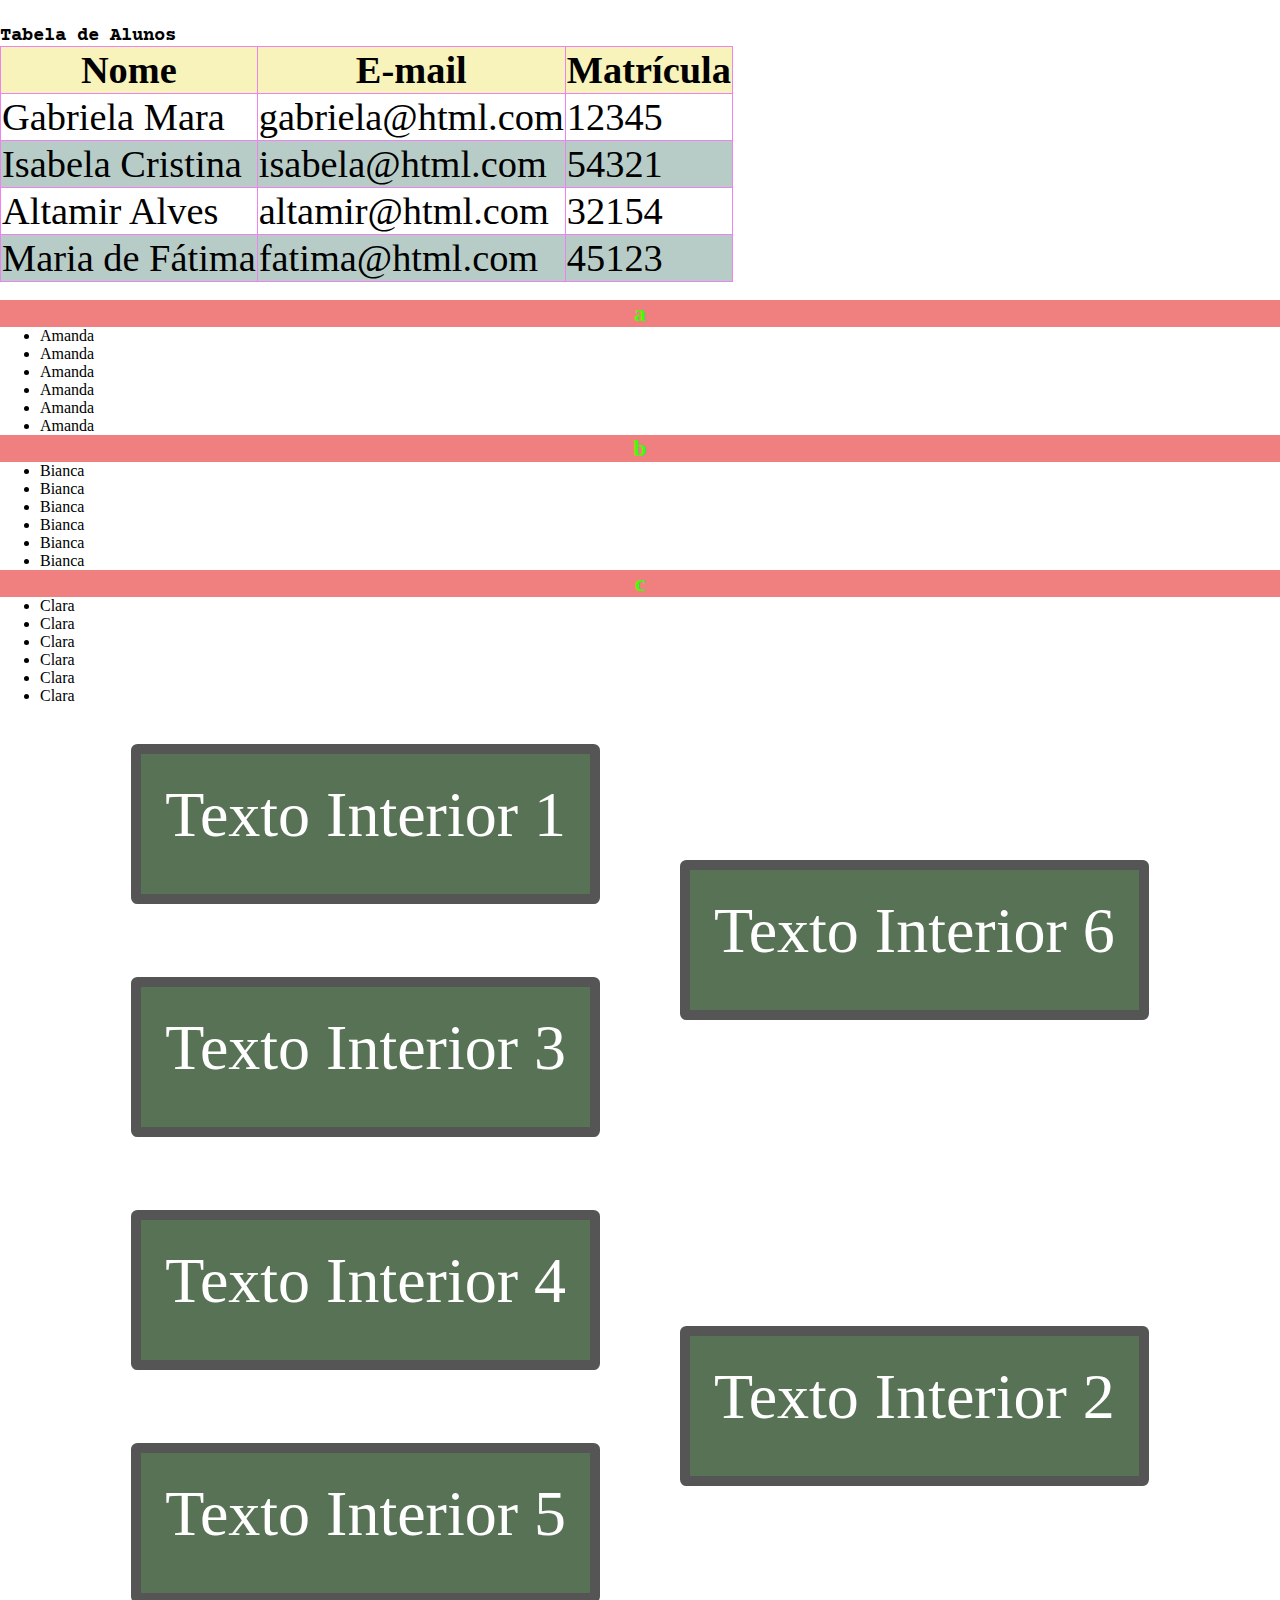
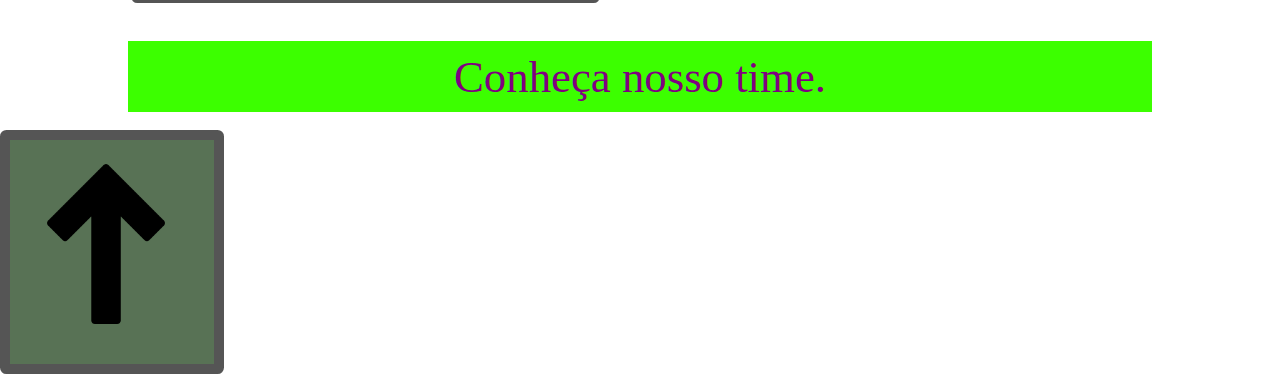
<file: primeiro.html>
<!DOCTYPE html>
<html lang="pt-br">

<head>
    <meta charset="UTF-8">
    <meta name="viewport" content="width=device-width, initial-scale=1.0">
    <link rel="stylesheet" href="styleprimeiro.css">

    <link rel="preconnect" href="https://fonts.googleapis.com">
    <link rel="preconnect" href="https://fonts.gstatic.com" crossorigin>
    <link href="https://fonts.googleapis.com/css2?family=Courier+Prime:ital,wght@0,400;0,700;1,400;1,700&display=swap"
        rel="stylesheet">

    <title>New Notes to Consider</title>
</head>

<body>

    <nav class="menu">
        <ul>
            <li><a href="">Home</a></li>
            <li><a href="">Nosso Time</a></li>
        </ul>
    </nav>

    <main>
        <div class="bg"></div>
        <h2>New notes!</h2>
        <section id="texto1">
            <h3><b>CSS</b></h3>
            <br><br>
            <a href="/index.vemfgkdg" data-anchor="products">Clique aqui e confira.</a>
            <p data-text="T1">Lorem ipsum dolor sit amet consectetur adipisicing elit. Cum totam omnis non beatae nostrum saepe quam
                itaque fugit expedita eaque quas sint nam, odit alias quae id autem? Nostrum aspernatur et doloribus
                eveniet id libero consequatur, natus voluptatum autem, temporibus rem minus maxime alias! Quam doloribus
                voluptas voluptatibus minima maiores, corporis illo modi corrupti blanditiis omnis pariatur. Harum magni
                corrupti ipsam optio, repellendus voluptas minus. Vero corporis expedita exercitationem ab. Quis nihil
                minima obcaecati magnam odio amet sunt provident unde eum adipisci laborum assumenda ratione impedit
                laudantium tenetur quo, sint vel enim. Assumenda eos odio fugiat magnam recusandae blanditiis nemo est
                quae error voluptatum earum nisi asperiores quis eaque ab distinctio alias sapiente, nihil culpa in enim
                reiciendis. Cum, aspernatur vel? Temporibus accusantium eligendi quisquam quae consectetur libero
                doloribus culpa. Consequatur laudantium recusandae dolore aspernatur deleniti. Ut possimus sint sit
                aspernatur sed a ipsa ducimus, molestias dolores laudantium aut error, eveniet doloribus quibusdam
                iusto! Facilis tenetur sit impedit quibusdam ex obcaecati saepe iure incidunt aspernatur quisquam sint,
                aut dolorum nisi? Impedit, magnam. Magnam labore placeat reprehenderit praesentium voluptatem
                repudiandae porro similique iure, minima, animi suscipit repellat obcaecati odit deserunt. At culpa,
                quisquam, magnam est totam accusamus illum id aut nam quae dignissimos vel. Facere iste dolore, quasi
                porro, quas cum nam voluptates quo fugiat aperiam consequuntur, cumque atque minima nihil nulla natus
                tenetur doloremque. Sunt quibusdam incidunt ex natus perferendis, aperiam earum tempora quisquam
                laudantium, sed molestiae cupiditate quos numquam mollitia deserunt eligendi adipisci optio veritatis
                blanditiis quae, ab nobis alias ipsam sit. Obcaecati, dolor consequatur. Optio commodi, nulla delectus
                laudantium deleniti pariatur sequi quaerat consectetur impedit aliquam harum exercitationem dolore sed
                rerum ex. Placeat animi, laudantium, ducimus qui vero itaque fugiat, dolor corrupti laborum recusandae
                amet numquam perferendis aperiam! Ducimus accusamus nam, id optio totam cupiditate quos voluptatum modi
                minus incidunt! Pariatur molestias excepturi nam sint, veniam at quae voluptatem iusto neque molestiae
                officia libero est aliquid, inventore eos reiciendis qui eligendi ipsum nostrum fugiat. Perferendis
                nihil commodi natus consectetur quasi, architecto dolorem iusto optio et molestiae quod rerum libero
                voluptatibus eos quae quisquam, repudiandae harum ratione aliquid reprehenderit doloribus culpa.
                Accusantium quia unde cumque quibusdam similique, dolorem adipisci molestias veniam excepturi reiciendis
                magni est sapiente placeat aliquam labore libero totam explicabo eaque corrupti sit sint, harum
                pariatur? Optio facere aliquid quas, dicta voluptatum, corrupti sed architecto iusto blanditiis, cum
                dolore et iure consequatur! Similique ipsa tempore quos distinctio.</p>
        </section>
        <br><br>
        <section id="tabela1">
            <h3>Tabela de Alunos</h3>

            <table border="2">
                <thead>
                    <!--indica o cabeçalho da tabela. 'tr' delimita a linha, tanto aqui quanto nos dados reais da tabela e 'th' delimita os elementos daquela linha-->
                    <tr>
                        <th>Nome</th>
                        <th>E-mail</th>
                        <th>Matrícula</th>
                    </tr>
                </thead>
                <tbody>
                    <!--tr cria mais uma linha, definida por 'td'(cada célula da tabela é um td), no mesmo número de componentes que o 'th'-->
                    <tr>
                        <td>Gabriela Mara</td>
                        <td>gabriela@html.com</td>
                        <td>12345</td>
                    </tr>
                    <tr>
                        <td>Isabela Cristina</td>
                        <td>isabela@html.com</td>
                        <td>54321</td>
                    </tr>
                    <tr>
                        <td>Altamir Alves</td>
                        <td>altamir@html.com</td>
                        <td>32154</td>
                    </tr>
                    <tr>
                        <td>Maria de Fátima</td>
                        <td>fatima@html.com</td>
                        <td>45123</td>
                    </tr>
                </tbody>
            </table>
        </section>
        <br>

        <section class="contact-list">
            <h2>A</h2>
            <ul>
                <li>Amanda</li>
                <li>Amanda</li>
                <li>Amanda</li>
                <li>Amanda</li>
                <li>Amanda</li>
             <li>Amanda</li>
            </ul>

            <h2>B</h2>
            <ul>
                <li>Bianca</li>
                <li>Bianca</li>
                <li>Bianca</li>
                <li>Bianca</li>
                <li>Bianca</li>
                <li>Bianca</li>
            </ul>

            <h2>C</h2>
            <ul>
                <li>Clara</li>
                <li>Clara</li>
                <li>Clara</li>
                <li>Clara</li>
                <li>Clara</li>
                <li>Clara</li>
             </ul>
        </section>

        <br>
        <div class="boxes">
            <div class="box">
                Texto Interior 1
            </div>

            <div class="box">
                Texto Interior 2
            </div>

            <div class="box">
                Texto Interior 3
            </div>

            <div class="box">
                Texto Interior 4
            </div>

            <div class="box">
                Texto Interior 5
            </div>

            <div class="box">
                Texto Interior 6
            </div>


            <span>Lorem ipsum dolor, sit amet consectetur adipisicing elit. Possimus, omnis. Magni, ab consequuntur
                itaque quae corporis praesentium cumque quis eligendi quod perferendis est consequatur dolorum?
                Explicabo, sit nulla optio sint nostrum, veritatis, cupiditate sunt earum quam ab et ea eaque.</span>
        </div>

        <br>
        <a href="/index.fmwek" data-anchor="meet">Conheça nosso time.</a>



        <br>
        <div class="box">
            <img src="images/seta.png" alt="Seta">
        </div>


    </main>
</body>

</html>
</file>
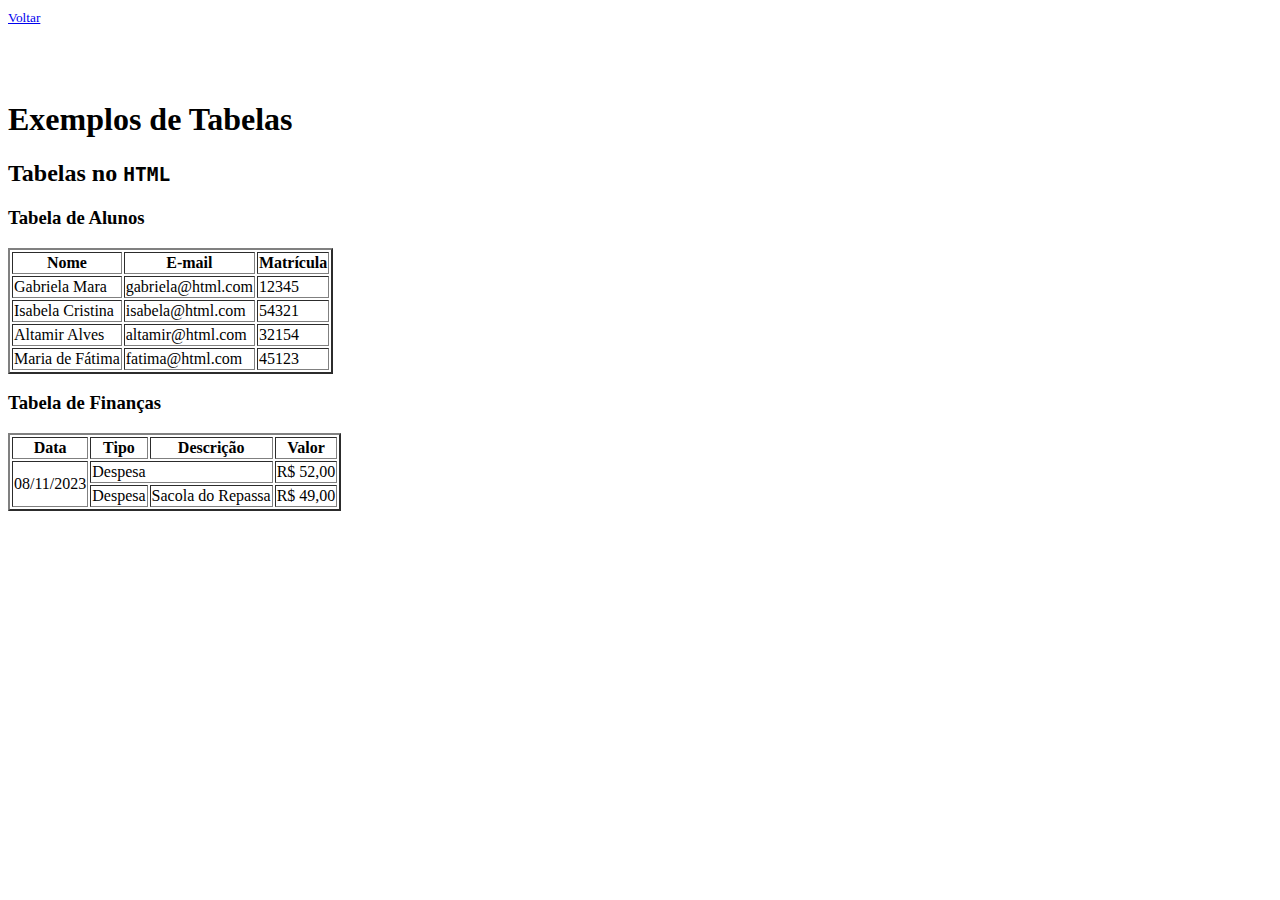
<file: tabelas.html>
<!DOCTYPE html>
<html lang="pt-br">
<head>
    <meta charset="UTF-8">
    <meta name="viewport" content="width=device-width, initial-scale=1.0">
    <title>Exemplos de Tabelas</title>
</head>
<body>
    <header>
        <a href="index.htm" style="font-size: smaller;">Voltar</a>
    </header>
    <br><br><br>

    <h1>Exemplos de Tabelas</h1>

    <main>
        <h2>Tabelas no <code>HTML</code></h2>

        <section id="tabela1">
            <h3>Tabela de Alunos</h3>

            <table border="2">
                <thead> <!--indica o cabeçalho da tabela. 'tr' delimita a linha, tanto aqui quanto nos dados reais da tabela e 'th' delimita os elementos daquela linha-->
                    <tr>
                        <th>Nome</th>
                        <th>E-mail</th>
                        <th>Matrícula</th>
                    </tr>
                </thead>
                <tbody> <!--tr cria mais uma linha, definida por 'td'(cada célula da tabela é um td), no mesmo número de componentes que o 'th'-->
                    <tr>
                        <td>Gabriela Mara</td>
                        <td>gabriela@html.com</td>
                        <td>12345</td>
                    </tr>
                    <tr>
                        <td>Isabela Cristina</td>
                        <td>isabela@html.com</td>
                        <td>54321</td>
                    </tr>
                    <tr>
                        <td>Altamir Alves</td>
                        <td>altamir@html.com</td>
                        <td>32154</td>
                    </tr>
                    <tr>
                        <td>Maria de Fátima</td>
                        <td>fatima@html.com</td>
                        <td>45123</td>
                    </tr>
                </tbody>
            </table>
        </section>

        <section id="tabela2">
            <h3>Tabela de Finanças</h3>

            <table border="2">
                <thead>
                    <tr>
                        <th>Data</th>
                        <th>Tipo</th>
                        <th>Descrição</object></th>
                        <th>Valor</th>
                    </tr>
                </thead>
                <tbody>
                    <tr> <!--criei uma linha (tr) com 4 informaçõoes (td)-->
                        <td rowspan="2">08/11/2023</td> <!-- 'rowspan' empurra a linha debaixo, então é necessário não inserir o mesmo dado na outra linha-->
                        <td colspan="2">Despesa</td> <!--'colspan' liga duas colunas dentro da mesma linha, portanto é necessário retirar a outra coluna e deixar somente a com o atributo-->
                        <!-- <td>Carteirinha de Estudante</td> -->
                        <td>R$ 52,00</td>
                    </tr>
                    <tr>
                        <td>Despesa</td>
                        <td>Sacola do Repassa</td>
                        <td>R$ 49,00</td>
                    </tr>
                </tbody>
            </table>
        </section>
    </main>
</body>
</html>
</file>
<file: style.css>
body {
        font-family: 'Courier Prime', monospace;
        font-size: small;
    }
    /* usar o FIGMA para formatação em site, pois ele já fornece as possibilidades estilísticas e as características do seu design */
    :root {
        font-size: 62.5%;
    }

    a {
        font-size: 2.4rem;
    }

    a:visited {
        color:blueviolet;
    }

    a:hover { 
        color: coral;
    }
    /* o hover tem que vir depois do visited e do normal, se não corre o risco de sobrescrever */

    .regular {
        list-style-type:square;
        padding-left: 2.4rem;
    }

    .regular2 {
        list-style-type:armenian;
        padding-left: 2.4rem;
    }

    .genterm {
    color:crimson;
    border: 1px solid chocolate;
    }

    .term {
    color:cadetblue;
    border: 1px solid black;
    }

    .closing {
    color:tomato;
    }

    .decor {
    color:blue;
    border: 1px solid red;
    }

    .example {
    color:darkmagenta;
    }

    .example2 {
    color:darkred;
    }

    .extras {
    color:greenyellow;
    border: 1px solid black;
    }

    .table {
    color:deeppink;
    border: 1px solid black;
    }

    .form {
    color:mediumorchid;
    border: 1px solid black;
    }

    dt {
    color:black;
    background-color:lightpink;
    }
</file>
<file: flexgrid.css>
.boxes {
    height: calc(100vh);
    position: relative;

    display: grid;/*aguenta muito do que o flexbox permite*/
    justify-content: flex-start;
    /*grid-gap está desocntinuado, ultimamente é mais gap, até porque pode ser usado no flex (mas pode colocar column-gap e row-gap também*/gap: 2rem 2rem; /*espaçar elementos, row primeiro e column depois*/

    grid-template-columns: 3fr repeat(3, 1fr); /*significa o mesmo de escrever 1fr 1fr 1fr.*/
    

    /* grid-template-columns: 200px 3fr;
    grid-template-rows: minmax(150px, 10fr) 2fr; delimita a quantidiade de unidades flexíveis que a linha pode usar, e não necessariamente quantas linhas tem */
}

.box {
    background-color: #63d656;
    border: 10px solid #ef5555;
    color: white;
    display: inline-block;
    font-size: 4rem;
    padding: 1rem;
}
</file>
<file: styleprimeiro.css>
* {
    margin:0;
    box-sizing: border-box;
}

main {
    padding-top: 4rem;
}

:root {
    font-size: 62,5%; 
    /* o root é uma pseudoclasse, e o 62,5% no font-size significa que o tamanho padrão de texto para a página, 16px, é fracionado para 62,5% de seu tamanho, sendo 10px. Sendo assim, essa página possui mais acessibilidade e é mais responsiva à diversos dispositivos. A porcentagem NA FONTE significa um aumento/diminuição no valor padrão de 16 px. Ao mencionar tamanhos de fonte para outros elementos, menciona (x vezes)rem, i.e. 2.5rem é 2,5x o valor de 10px estabelecido no 'root'. */
} 

h2 {
    color: #3cff00;
    /* font-size: 4.3rem; */
    /* font-weight:100; */
    background-color: #587255;
    text-transform:lowercase;
    text-align:center;
    /* font-family: 'Courier New', Courier, monospace; */
}

h3 {
    text-decoration: dotted;
    font-family: 'Courier Prime', Courier, monospace;
    /* essa é uma fonte adicionada do Google Fonts. O código dela pode ser encontrado ao adicionar a fonte no site, e fica na 'head' do código de html dessa pasta. */
}

[data-anchor="products"] {
    background: #3cff00;
    color: purple;
    border: none;
    font-size: 2.8rem;
    padding: 0.6rem 2.4rem;
    cursor: pointer;
    margin: auto;
    width: 80%;
    text-align: center;
    text-decoration: none;
    transition: all .2s ease-in-out, background-color 1s ease-in-out;

    display: block;
    
    /* opacity: .5;
    visibility: hidden; */


}

[data-anchor="products"]:hover {
    background-color: aqua;
    color: red;
    transform: scale(1.5);
}


[data-text="T1"] {
    color: red;
}

p {
    text-align: justify;
    margin: 10px;
    text-indent: 20px;
    font-family: 'Courier Prime', Courier, monospace;
}

[data-anchor="meet"] {
    background: #3cff00;
    color: purple;
    border: none;
    font-size: 2.8rem;
    padding: 0.6rem 2.4rem;
    cursor: pointer;
    margin: auto;
    width: 80%;
    text-align: center;
    text-decoration: none;
    /* transition: all .2s ease-in-out, background-color 1s ease-in-out; */
    animation: pulse 3s infinite;
    animation-direction: alternate; /*no lugar de inserir o 50% com o valor total e colocar 0 e 100 com valores iguais, inserir animation-direction*/
    transform: scale(1);

    display: block;
}

@keyframes pulse /*existe o load também, que ajuda a criar aquelas animações de bolinha rodando carregando*/ {
    0%{
        transform: scale(1);
        opacity: 1;
    }
    /* 50% {
        transform: scale(1.35);
        opacity: .6;
    } */
    100% {
        /* transform: scale(1);
        opacity: 1; */
        transform: scale(1.35);
        opacity: .6;
    }
}

.bg {
    background-color:#f7f3ba;
    width: 100vw;
    height: 100vh;
    background-image: url('https://images.unsplash.com/photo-1682687220801-eef408f95d71?w=700&auto=format&fit=crop&q=60&ixlib=rb-4.0.3&ixid=M3wxMjA3fDF8MHxlZGl0b3JpYWwtZmVlZHwxfHx8ZW58MHx8fHx8');
    background-size: cover;
    background-repeat: no-repeat;
    background-position: center;
    background-attachment: fixed;
}

table, td, th {
    border:1px solid violet;
}

table thead tr:first-child {
    background-color:#f7f3ba;
    /* pseudoclasse com o first-child implica o cabeçalho da tabela somente */
}

table tbody tr:nth-child(2n + 2) {
    background-color:rgb(184, 204, 199);
    /* nth-child(2n + 2) alterna as cores das linhas na tabela */
}

table {
    font-size: 2.4rem;
    border-collapse: collapse;
    /* separate significa borda grossa padrão, collapse significa borda final padrão excel */
}

nav.menu /*procura um elemento nav cuja classe é menu*/ {
    position: fixed;
    background-color: azure;
    width: 100%;
    height: 3rem; /*aliada a padding-top do 'main' com dimensões exatamente iguais, o menu não fica por cima da imagem de fundo*/
    z-index: 1; /*informa que ele tem prioridade em cima das position:relatives da página, o que significa que fica por cima*/

}

.contact-list h2 {
    top:3rem;
    position: sticky; /*faz permanecer no comecinho até a próxima, somente dentro dessa section*/
    background-color: lightcoral;
}


.boxes {
    /* height: calc(100vh - 4rem); */
    height: calc(100vh);
    position: relative;

    display: flex;
    flex-wrap: wrap; /* a melhor forma de posicionar elementos seguindo um fluxo de tela é com 'flex' - display:flex, flex-wrap, flex:% ----- nowrap significa overflow da linha*/
    flex-direction: column; /* display em colunas com column, column-reverse inverte a sequência de caixas, row-reverse inverte direção em linha também, mas row é o padrão*/
    /* flex-flow: row wrap (significa a mesma coisa que colocar os 2 elementos acima, meio que a junção deles), sintaxe mais curta*/
    /* justify-items: center; */
    /* align-items: center; */
    justify-content:space-around;
    align-content: center;
    gap: 2rem 5rem; /*espaça os elementos no display da página, não as caixas de maneira igual, para isso é melhor colocar um padding*/

}

.box + span {
    display:none;
}

.box {
    /*flex: 20%;*/
    min-height:10rem;
    min-width: 14rem;
    /* margin: 1.5rem; */
    padding: 1.5rem;
    /* importante colocar o padding e o border-box juntos para evitar que o padding atrapalhe na estilização, e mantenha o tamanho da caixa */
    background-color: #587255;
    border: 10px solid #555;
    color: white;
    display: inline-block;
    font-size: 4rem;
    /* inline não se comportam bem com dimensões bem definidas; block empurra o elemento para a linha abaixo e none retira a caixa inteira da página,  'inline-block' é o recomendado;
    margin faz recuo ao redor do elemento de maneira igual, já o padding atua no interior do elemento (mas o padding pode aumentar o tamanho da caixa */
    border-radius:0.4rem;
    /* position: relative; */
    /* flex: 1; se algum elemento tiver um flex maior, sobrando espaço, ele vai engolir esse espaço até quando puder */
    /* flex-basis: calc(33,33% - 4rem); */
}

.box:nth-child(1) { 
    /* float: right; não recomendado, mas muda a posição do elemento desejado também
    /*position: absolute;
    /* absolute, caixinha fica atrás das outras e obrigatoriamente não ocupa espaço em tela, dentro de uma linha, desrespeitando o fluxo normal do navegador (para evitar isso, eu devo criar uma regra para a div-mãe 'boxes', que delimita sua position como 'relative')
    top: 0px;
    left: 30px;
    /* essas opções delimitam a posição da caixa, que pode ficar em qualquer lugar da página, considerando o começo da página como padrão 
    /* 'static' não permite que top, left, right, bottom sejam setadas */
}

/* .box:nth-child(2) {
    position: fixed;
    /* útil para fazer uma barra de menu, nav, que permaneça no site sempre fixa 
    top: 15px;
    right: 30px;
} */


.box:nth-child(2) {
    /* display: none; */
    order: 1; /* interessante para inserir algum elemento diretamente em outra parte da construção de elementos*/
}

img {
    height: 10rem;
    width: 9rem;
    object-fit: cover;
}


/*responsividade!!!*/
@media screen and (min-width: 1024px) {
    .br {
        height: 50vh;
    }
}


 @media screen and (min-width:768px) and (max-width: 1023px) /*posso colocar quantas regras eu quiser para modificar as existências em dispositivos diferentes*/ {
    .bg {
        height: 80vh; 
    }
} /* controle fino para aspectos diferentes e dispositivos diferentes*/

@media print {
    .bg {
        display:none;
    }
}
</file>
